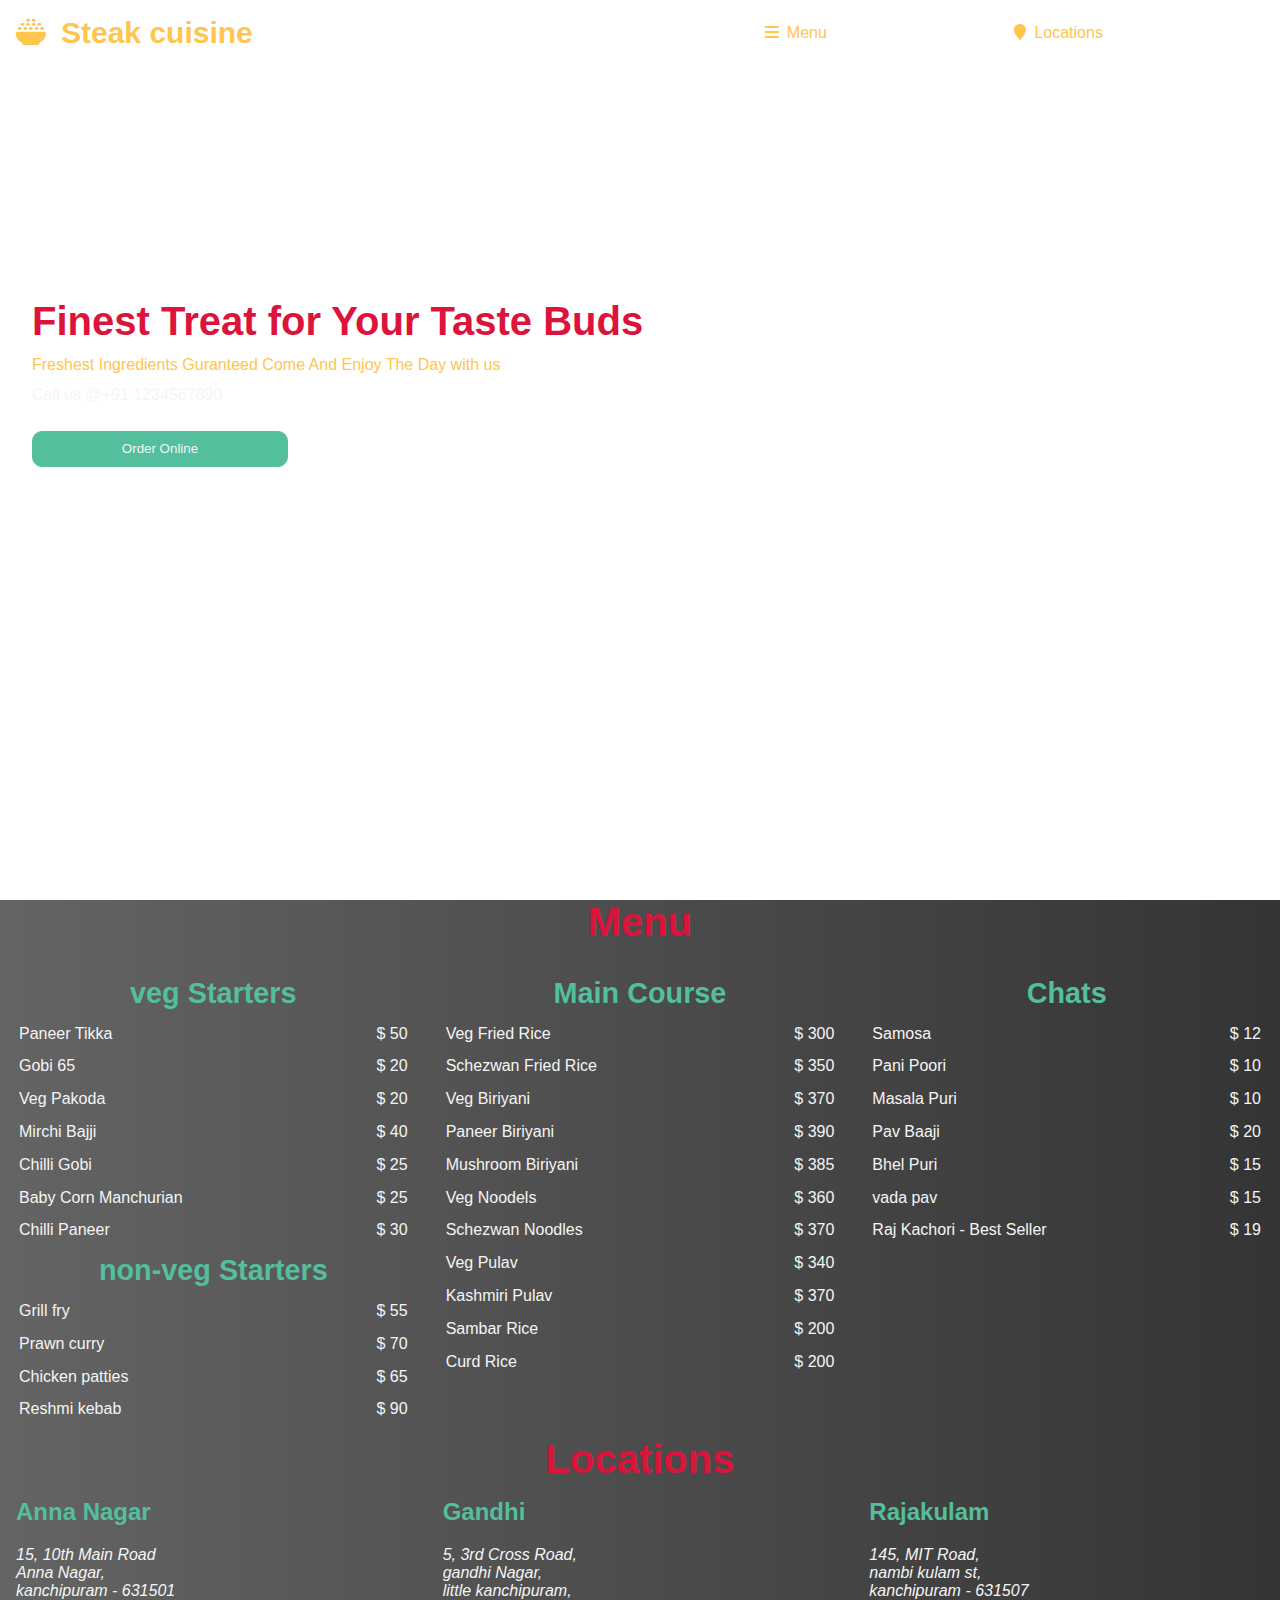
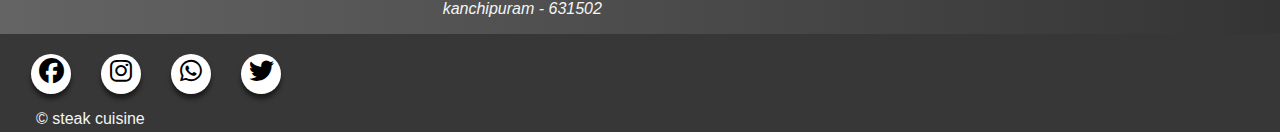
<file: index.html>
<!DOCTYPE html>
<html lang="en">
<head>
    <meta charset="UTF-8">
    <meta http-equiv="X-UA-Compatible" content="IE=edge">
    <meta name="viewport" content="width=device-width, initial-scale=1.0">
    <link rel="stylesheet" href="https://cdnjs.cloudflare.com/ajax/libs/font-awesome/6.5.1/css/all.min.css">
    <link rel="stylesheet" href="c.css">
    <link rel="icon" href="/media/favicon.ico"> 
    <meta name="description" content="The best veg hotel and non veg in kanchipuram that always uses fresh high quality ingredients. Affordable price">
</head>
<body>
    <div class="landing">
        <header>
           <a href="index.html" id="logo"><h2><i class="fa-solid fa-bowl-rice"></i>Steak cuisine</h2></a>
           <nav>
            <a href="#menuheading"><i class="fa-solid fa-bars"></i>Menu</a>
            <a href="#locheading"><i class="fa-solid fa-location-pin"></i>Locations</a>

           </nav>
        </header>
        <div class="maintext">
            <div class="tagline1">
                Finest Treat for Your Taste Buds 
            </div>
            <div class="tagline2">
                Freshest Ingredients Guranteed
                Come And Enjoy The Day with us
            </div>
            <div class="callus">
                Call us @+91 1234567890         
            </div>
            <button type="submit">Order Online</button>
        </div>
    </div>

    <h2 id="menuheading">Menu</h2>
    <div class="menu">
        <div class="starters">
            <table>
                <th colspan="2">veg Starters</th>
                <tr>
                    <td>Paneer Tikka</td>
                    <td>&#36 50</td>
                </tr>
                <tr>
                    <td>Gobi 65</td>
                    <td>&#36 20</td>
                </tr>
                <tr>
                    <td>Veg Pakoda</td>
                    <td>&#36 20</td>
                </tr>
                <tr>
                    <td>Mirchi Bajji</td>
                    <td>&#36 40</td>
                </tr>
                <tr>
                    <td>Chilli Gobi</td>
                    <td>&#36 25</td>
                </tr>
                <tr>
                    <td>Baby Corn Manchurian</td>
                    <td>&#36 25</td>
                </tr>
                <tr>
                    <td>Chilli Paneer</td>
                    <td>&#36 30</td>
                </tr>
                <th colspan="2"> non-veg Starters</th>
                <tr>
                  <td> Grill fry</td>
                  <td>&#36 55 </td>
                </tr>
                <tr>
                  <td> Prawn curry</td>
                  <td> &#36 70</td>
                </tr>
                <tr>
                  <td> Chicken patties</td>
                  <td> &#36 65</td>
                </tr>
                <tr>
                  <td> Reshmi kebab</td>
                   <td>&#36 90</td>
                </tr>
                 
            </table>
        </div>
        <div class="maincourse">
            <table>
                <th colspan="2">Main Course</th>
                <tr>
                    <td>Veg Fried Rice</td>
                    <td>&#36 300</td>
                </tr>
                <tr>
                    <td>Schezwan Fried Rice</td>
                    <td>&#36 350</td>
                </tr>
                <tr>
                    <td>Veg Biriyani</td>
                    <td>&#36 370</td>
                </tr>
                <tr>
                    <td>Paneer Biriyani</td>
                    <td>&#36 390</td>
                </tr>
                <tr>
                    <td>Mushroom Biriyani</td>
                    <td>&#36 385</td>
                </tr>
                <tr>
                    <td>Veg Noodels</td>
                    <td>&#36 360</td>
                </tr>
                <tr>
                    <td>Schezwan Noodles</td>
                    <td>&#36 370</td>
                </tr>
                <tr>
                    <td>Veg Pulav</td>
                    <td>&#36 340</td>
                </tr>
                <tr>
                    <td>Kashmiri Pulav</td>
                    <td>&#36 370</td>
                </tr>
                <tr>
                    <td>Sambar Rice</td>
                    <td>&#36 200</td>
                </tr>
                <tr>
                    <td>Curd Rice</td>
                    <td>&#36 200</td>
                </tr>
            </table>
        </div>
        <div class="chats">
            <table>
                <th colspan="2">Chats</th>
                <tr>
                    <td>Samosa</td>
                    <td>&#36 12</td>
                </tr>
                <tr>
                    <td>Pani Poori</td>
                    <td>&#36 10</td>
                </tr>
                <tr>
                    <td>Masala Puri</td>
                    <td>&#36 10</td>
                </tr>
                <tr>
                    <td>Pav Baaji</td>
                    <td>&#36 20</td>
                </tr>
                <tr>
                    <td>Bhel Puri</td>
                    <td>&#36 15 </td>
                </tr>
                <tr>
                    <td>vada pav</td>
                    <td>&#36 15</td>
                </tr>
                <tr>
                    <td>Raj Kachori - Best Seller</td>
                    <td>&#36 19</td>
                </tr>
            </table>
        </div>
    </div>
    <h2 id="locheading">Locations</h2>
    <div class="locations">
        <div class="annanagar">
            <h2>Anna Nagar</h2>
            <address>
                15, 10th Main Road</br>
                Anna Nagar,</br>
                kanchipuram - 631501
            </address>
        </div>
        <div class="velachery">
            <h2>Gandhi </h2>
            <address>
                5, 3rd Cross Road,</br>
                gandhi Nagar,</br>
                little kanchipuram,</br>
                kanchipuram - 631502
            </address>
        </div>
        <div class="Tambaram">
            <h2>Rajakulam</h2>
            <address>
                145, MIT Road,</br>
                nambi kulam st,</br>
                kanchipuram - 631507
            </address>
        </div>
    </div> 
    <footer>
        <div class="social-menu">
            <ul>
                <li><a href="#" target="_blank"><i class="fab fa-facebook"></i></i></a></li>
                <li><a href="#" target="_blank"><i class="fab fa-instagram"></i></a></li>
                <li><a href="#" target="_blank"><i class="fab fa-whatsapp"></i></a></li>
                <li><a href="#" target="_blank"><i class="fab fa-twitter"></i></a></li>

            </ul>
        </div>
        <div id="copyright">&copy steak cuisine</div>
    </footer>
</body>
</html>
</file>
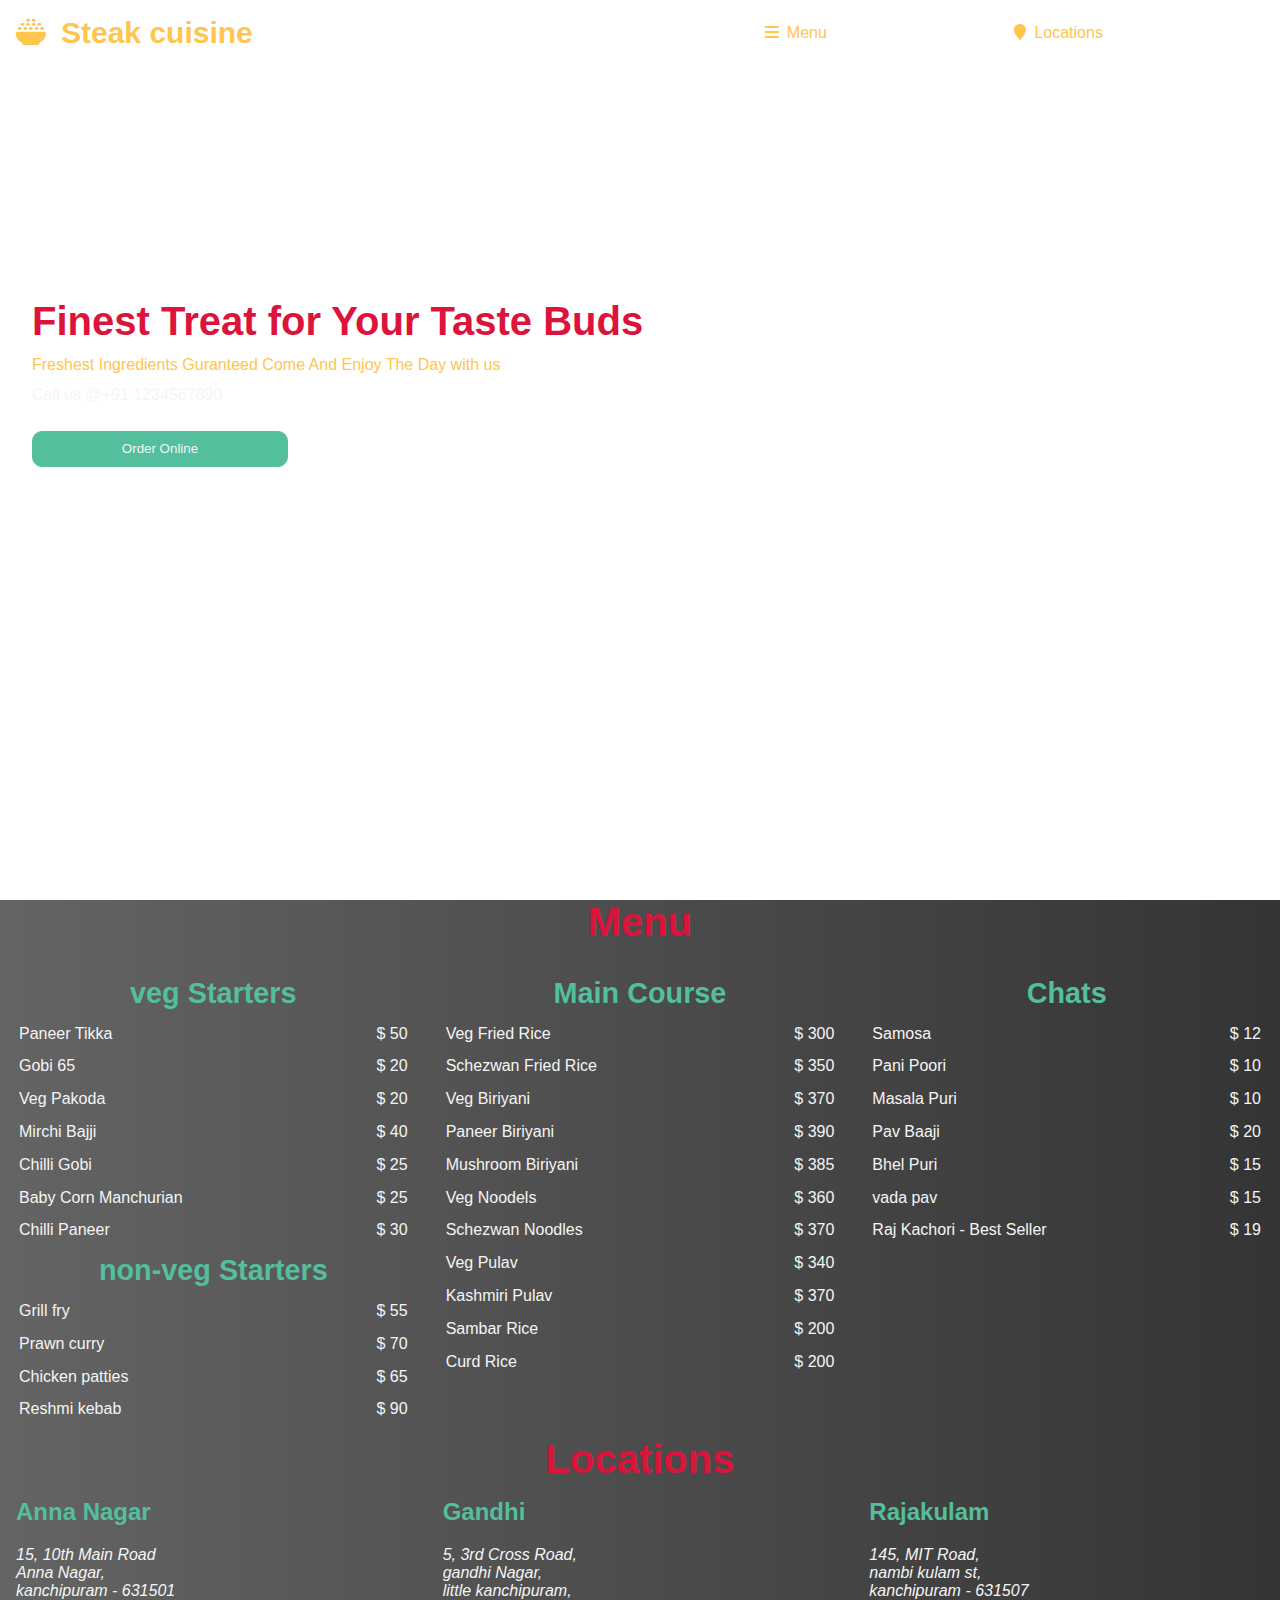
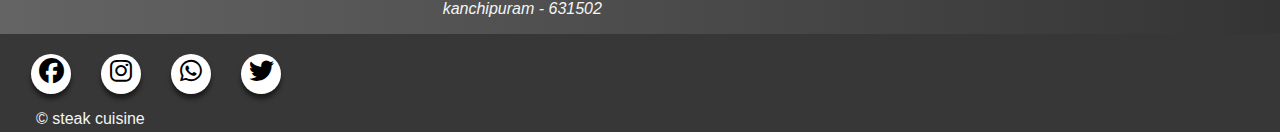
<file: c.html>
<!DOCTYPE html>
<html lang="en">
<head>
    <meta charset="UTF-8">
    <meta http-equiv="X-UA-Compatible" content="IE=edge">
    <meta name="viewport" content="width=device-width, initial-scale=1.0">
    <link rel="stylesheet" href="https://cdnjs.cloudflare.com/ajax/libs/font-awesome/6.5.1/css/all.min.css">
    <link rel="stylesheet" href="c.css">
    <link rel="icon" href="/media/favicon.ico"> 
    <meta name="description" content="The best veg hotel and non veg in kanchipuram that always uses fresh high quality ingredients. Affordable price">
</head>
<body>
    <div class="landing">
        <header>
           <a href="index.html" id="logo"><h2><i class="fa-solid fa-bowl-rice"></i>Steak cuisine</h2></a>
           <nav>
            <a href="#menuheading"><i class="fa-solid fa-bars"></i>Menu</a>
            <a href="#locheading"><i class="fa-solid fa-location-pin"></i>Locations</a>

           </nav>
        </header>
        <div class="maintext">
            <div class="tagline1">
                Finest Treat for Your Taste Buds 
            </div>
            <div class="tagline2">
                Freshest Ingredients Guranteed
                Come And Enjoy The Day with us
            </div>
            <div class="callus">
                Call us @+91 1234567890         
            </div>
            <button type="submit">Order Online</button>
        </div>
    </div>

    <h2 id="menuheading">Menu</h2>
    <div class="menu">
        <div class="starters">
            <table>
                <th colspan="2">veg Starters</th>
                <tr>
                    <td>Paneer Tikka</td>
                    <td>&#36 50</td>
                </tr>
                <tr>
                    <td>Gobi 65</td>
                    <td>&#36 20</td>
                </tr>
                <tr>
                    <td>Veg Pakoda</td>
                    <td>&#36 20</td>
                </tr>
                <tr>
                    <td>Mirchi Bajji</td>
                    <td>&#36 40</td>
                </tr>
                <tr>
                    <td>Chilli Gobi</td>
                    <td>&#36 25</td>
                </tr>
                <tr>
                    <td>Baby Corn Manchurian</td>
                    <td>&#36 25</td>
                </tr>
                <tr>
                    <td>Chilli Paneer</td>
                    <td>&#36 30</td>
                </tr>
                <th colspan="2"> non-veg Starters</th>
                <tr>
                  <td> Grill fry</td>
                  <td>&#36 55 </td>
                </tr>
                <tr>
                  <td> Prawn curry</td>
                  <td> &#36 70</td>
                </tr>
                <tr>
                  <td> Chicken patties</td>
                  <td> &#36 65</td>
                </tr>
                <tr>
                  <td> Reshmi kebab</td>
                   <td>&#36 90</td>
                </tr>
                 
            </table>
        </div>
        <div class="maincourse">
            <table>
                <th colspan="2">Main Course</th>
                <tr>
                    <td>Veg Fried Rice</td>
                    <td>&#36 300</td>
                </tr>
                <tr>
                    <td>Schezwan Fried Rice</td>
                    <td>&#36 350</td>
                </tr>
                <tr>
                    <td>Veg Biriyani</td>
                    <td>&#36 370</td>
                </tr>
                <tr>
                    <td>Paneer Biriyani</td>
                    <td>&#36 390</td>
                </tr>
                <tr>
                    <td>Mushroom Biriyani</td>
                    <td>&#36 385</td>
                </tr>
                <tr>
                    <td>Veg Noodels</td>
                    <td>&#36 360</td>
                </tr>
                <tr>
                    <td>Schezwan Noodles</td>
                    <td>&#36 370</td>
                </tr>
                <tr>
                    <td>Veg Pulav</td>
                    <td>&#36 340</td>
                </tr>
                <tr>
                    <td>Kashmiri Pulav</td>
                    <td>&#36 370</td>
                </tr>
                <tr>
                    <td>Sambar Rice</td>
                    <td>&#36 200</td>
                </tr>
                <tr>
                    <td>Curd Rice</td>
                    <td>&#36 200</td>
                </tr>
            </table>
        </div>
        <div class="chats">
            <table>
                <th colspan="2">Chats</th>
                <tr>
                    <td>Samosa</td>
                    <td>&#36 12</td>
                </tr>
                <tr>
                    <td>Pani Poori</td>
                    <td>&#36 10</td>
                </tr>
                <tr>
                    <td>Masala Puri</td>
                    <td>&#36 10</td>
                </tr>
                <tr>
                    <td>Pav Baaji</td>
                    <td>&#36 20</td>
                </tr>
                <tr>
                    <td>Bhel Puri</td>
                    <td>&#36 15 </td>
                </tr>
                <tr>
                    <td>vada pav</td>
                    <td>&#36 15</td>
                </tr>
                <tr>
                    <td>Raj Kachori - Best Seller</td>
                    <td>&#36 19</td>
                </tr>
            </table>
        </div>
    </div>
    <h2 id="locheading">Locations</h2>
    <div class="locations">
        <div class="annanagar">
            <h2>Anna Nagar</h2>
            <address>
                15, 10th Main Road</br>
                Anna Nagar,</br>
                kanchipuram - 631501
            </address>
        </div>
        <div class="velachery">
            <h2>Gandhi </h2>
            <address>
                5, 3rd Cross Road,</br>
                gandhi Nagar,</br>
                little kanchipuram,</br>
                kanchipuram - 631502
            </address>
        </div>
        <div class="Tambaram">
            <h2>Rajakulam</h2>
            <address>
                145, MIT Road,</br>
                nambi kulam st,</br>
                kanchipuram - 631507
            </address>
        </div>
    </div> 
    <footer>
        <div class="social-menu">
            <ul>
                <li><a href="#" target="_blank"><i class="fab fa-facebook"></i></i></a></li>
                <li><a href="#" target="_blank"><i class="fab fa-instagram"></i></a></li>
                <li><a href="#" target="_blank"><i class="fab fa-whatsapp"></i></a></li>
                <li><a href="#" target="_blank"><i class="fab fa-twitter"></i></a></li>

            </ul>
        </div>
        <div id="copyright">&copy steak cuisine</div>
    </footer>
</body>
</html>
</file>
<file: c.css>
:root{
  --red:crimson;
 --green:#53BF9D;
 --yellow:#FFC54D;
 --white:whitesmoke;
}

body,h2{
 margin:0;
 font-family: Arial, Helvetica, sans-serif;
}

.landing{
 background-image: url('https://images.unsplash.com/photo-1615937657715-bc7b4b7962c1?q=80&w=2070&auto=format&fit=crop&ixlib=rb-4.0.3&ixid=M3wxMjA3fDB8MHxwaG90by1wYWdlfHx8fGVufDB8fHx8fA%3D%3D');
 background-size: cover;
 background-position: center;
 height:100vh;
 color:var(--white);
}

header a{
 text-decoration: none;
 color:var(--yellow);
 min-width: 120px; 
}

header{
 display:flex;
 flex-wrap:wrap;
 row-gap:1em;
 padding:1em;
}

#logo{
 flex:3;
 font-size:1.25em;
 min-width:260px;
}

nav{
 flex:2;
 display:flex;
 align-items: center;
}   

nav a{
 flex:1;
}

nav a:hover{
 color:var(--green);
}

header h2 i,nav a i{
 margin-right: .5em; 
}


.maintext{
 display:flex;
 flex-direction:column;
 height:60vh;
 justify-content: center;
 padding:2em;
}

.tagline1{
 color:var(--red);
 font-size:2.5em;
 font-weight: bolder;
}

.tagline2{
 color:var(--yellow);
}

.maintext div{
 margin-top:.75em;
}

.maintext button{
 width:20vw;
 margin-top:2em;
 border-radius:10px;
 padding:.7em;
 background-color: var(--green);
 color:var(--white);
 border: 1px solid var(--green);
}

.menu{
 display:grid;
 grid-template-columns: repeat(auto-fit,minmax(320px,1fr));
 background:linear-gradient(to right,rgb(100, 100, 100),rgb(53, 52, 52));
 color:var(--white);
}

#menuheading,#locheading,#feedback{
 background:linear-gradient(to right,rgb(100, 100, 100),rgb(53, 52, 52));
 font-size:2.5em;
 color:var(--red);
 display: flex;
 justify-content: center;
}

.menu th{
 color:var(--green);
 font-size: 1.8em;
}

table{
 width:100%;
 padding:1em;
}

.menu tr{
 display:flex;
 justify-content: center;
 margin-top:.8em;
}

.menu td:nth-child(1){
 flex:1;
 justify-self: left;
}


.menu td:nth-child(2){
 justify-self: right;
}

.maincourse{
 grid-row:span 2;
}

.locations{
 background:linear-gradient(to right,rgb(100, 100, 100),rgb(53, 52, 52));
 color:var(--white);
 display:flex;
 flex-wrap:wrap;
}

.locations h2{
 color:var(--green);
 margin-bottom: .8em;
}

.locations div{
 flex:1;
 padding:1em;
 min-width:220px;
}

footer{
 background-color: rgb(55, 55, 55);
 color:var(--white);
 padding:.25em 1em;
}

#copyright{
 margin-left:20px;
}
.social-menu ul{
 display: flex;
 padding:0;
}

.social-menu ul li{
 list-style: none;
 display:inline-block;
 margin: 0 15px;
}

.social-menu ul li .fab{
 font-size: 25px;
 line-height: 35px;
 transition: .5s;
 color: #000;
}

.social-menu ul li .fab:hover{
 color: #fff;
}

.social-menu ul li a{
 position: relative;
 display: block;
 width: 40px;
 height: 40px;
 border-radius: 50%;
 background-color: #fff;
 text-align: center;
 transition: .6s;
 box-shadow: 0 5px 4px rgba(0,0,0,.5);
}
 
.social-menu ul li a:hover{
 transform: translate(0, -10%);
}

.social-menu ul li:nth-child(1) a:hover{
 background-color: #4267B2;
}
.social-menu ul li:nth-child(2) a:hover{
 background-color: #E4405F;
}
.social-menu ul li:nth-child(3) a:hover{
 background-color:green;
 }
 .social-menu ul li:nth-child(4) a:hover{
  background-color: aqua;
 }
</file>
